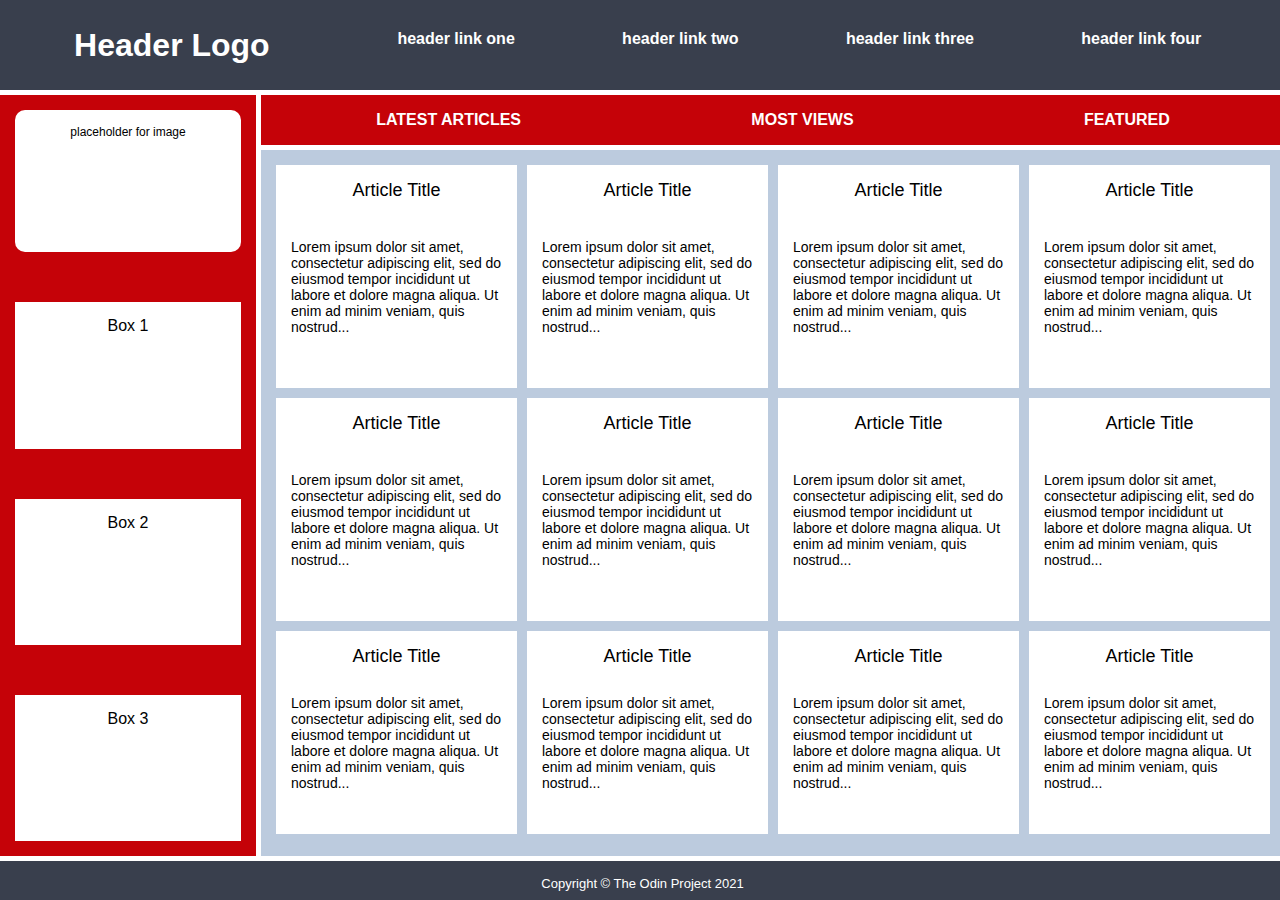
<file: intermediate-html-css/advanced-grid/02-holy-grail-mockup/index.html>
<!DOCTYPE html>
<html lang="en">
    <head>
        <meta charset="UTF-8" />
        <meta http-equiv="X-UA-Compatible" content="IE=edge" />
        <meta name="viewport" content="width=device-width, initial-scale=1.0" />
        <title>Holy Grail Mockup</title>
        <link rel="stylesheet" href="style.css" />
    </head>
    <body>
        <div class="container">
            <div class="header">
                <div class="logo">Header Logo</div>
                <div class="menu">
                    <ul>
                        <li>header link one</li>
                        <li>header link two</li>
                        <li>header link three</li>
                        <li>header link four</li>
                    </ul>
                </div>
            </div>

            <div class="sidebar">
                <div class="photo">
                    <p>placeholder for image</p>
                </div>
                <div class="side-content">Box 1</div>
                <div class="side-content">Box 2</div>
                <div class="side-content">Box 3</div>
            </div>

            <div class="nav">
                <ul>
                    <li>Latest Articles</li>
                    <li>Most Views</li>
                    <li>Featured</li>
                </ul>
            </div>

            <div class="article">
                <div class="card">
                    <p class="title">Article Title</p>
                    <p>
                        Lorem ipsum dolor sit amet, consectetur adipiscing elit, sed do eiusmod
                        tempor incididunt ut labore et dolore magna aliqua. Ut enim ad minim veniam,
                        quis nostrud...
                    </p>
                </div>
                <div class="card">
                    <p class="title">Article Title</p>
                    <p>
                        Lorem ipsum dolor sit amet, consectetur adipiscing elit, sed do eiusmod
                        tempor incididunt ut labore et dolore magna aliqua. Ut enim ad minim veniam,
                        quis nostrud...
                    </p>
                </div>
                <div class="card">
                    <p class="title">Article Title</p>
                    <p>
                        Lorem ipsum dolor sit amet, consectetur adipiscing elit, sed do eiusmod
                        tempor incididunt ut labore et dolore magna aliqua. Ut enim ad minim veniam,
                        quis nostrud...
                    </p>
                </div>
                <div class="card">
                    <p class="title">Article Title</p>
                    <p>
                        Lorem ipsum dolor sit amet, consectetur adipiscing elit, sed do eiusmod
                        tempor incididunt ut labore et dolore magna aliqua. Ut enim ad minim veniam,
                        quis nostrud...
                    </p>
                </div>
                <div class="card">
                    <p class="title">Article Title</p>
                    <p>
                        Lorem ipsum dolor sit amet, consectetur adipiscing elit, sed do eiusmod
                        tempor incididunt ut labore et dolore magna aliqua. Ut enim ad minim veniam,
                        quis nostrud...
                    </p>
                </div>
                <div class="card">
                    <p class="title">Article Title</p>
                    <p>
                        Lorem ipsum dolor sit amet, consectetur adipiscing elit, sed do eiusmod
                        tempor incididunt ut labore et dolore magna aliqua. Ut enim ad minim veniam,
                        quis nostrud...
                    </p>
                </div>
                <div class="card">
                    <p class="title">Article Title</p>
                    <p>
                        Lorem ipsum dolor sit amet, consectetur adipiscing elit, sed do eiusmod
                        tempor incididunt ut labore et dolore magna aliqua. Ut enim ad minim veniam,
                        quis nostrud...
                    </p>
                </div>
                <div class="card">
                    <p class="title">Article Title</p>
                    <p>
                        Lorem ipsum dolor sit amet, consectetur adipiscing elit, sed do eiusmod
                        tempor incididunt ut labore et dolore magna aliqua. Ut enim ad minim veniam,
                        quis nostrud...
                    </p>
                </div>
                <div class="card">
                    <p class="title">Article Title</p>
                    <p>
                        Lorem ipsum dolor sit amet, consectetur adipiscing elit, sed do eiusmod
                        tempor incididunt ut labore et dolore magna aliqua. Ut enim ad minim veniam,
                        quis nostrud...
                    </p>
                </div>
                <div class="card">
                    <p class="title">Article Title</p>
                    <p>
                        Lorem ipsum dolor sit amet, consectetur adipiscing elit, sed do eiusmod
                        tempor incididunt ut labore et dolore magna aliqua. Ut enim ad minim veniam,
                        quis nostrud...
                    </p>
                </div>
                <div class="card">
                    <p class="title">Article Title</p>
                    <p>
                        Lorem ipsum dolor sit amet, consectetur adipiscing elit, sed do eiusmod
                        tempor incididunt ut labore et dolore magna aliqua. Ut enim ad minim veniam,
                        quis nostrud...
                    </p>
                </div>
                <div class="card">
                    <p class="title">Article Title</p>
                    <p>
                        Lorem ipsum dolor sit amet, consectetur adipiscing elit, sed do eiusmod
                        tempor incididunt ut labore et dolore magna aliqua. Ut enim ad minim veniam,
                        quis nostrud...
                    </p>
                </div>
            </div>

            <div class="footer">
                <p>Copyright © The Odin Project 2021</p>
            </div>
        </div>
    </body>
</html>
</file>
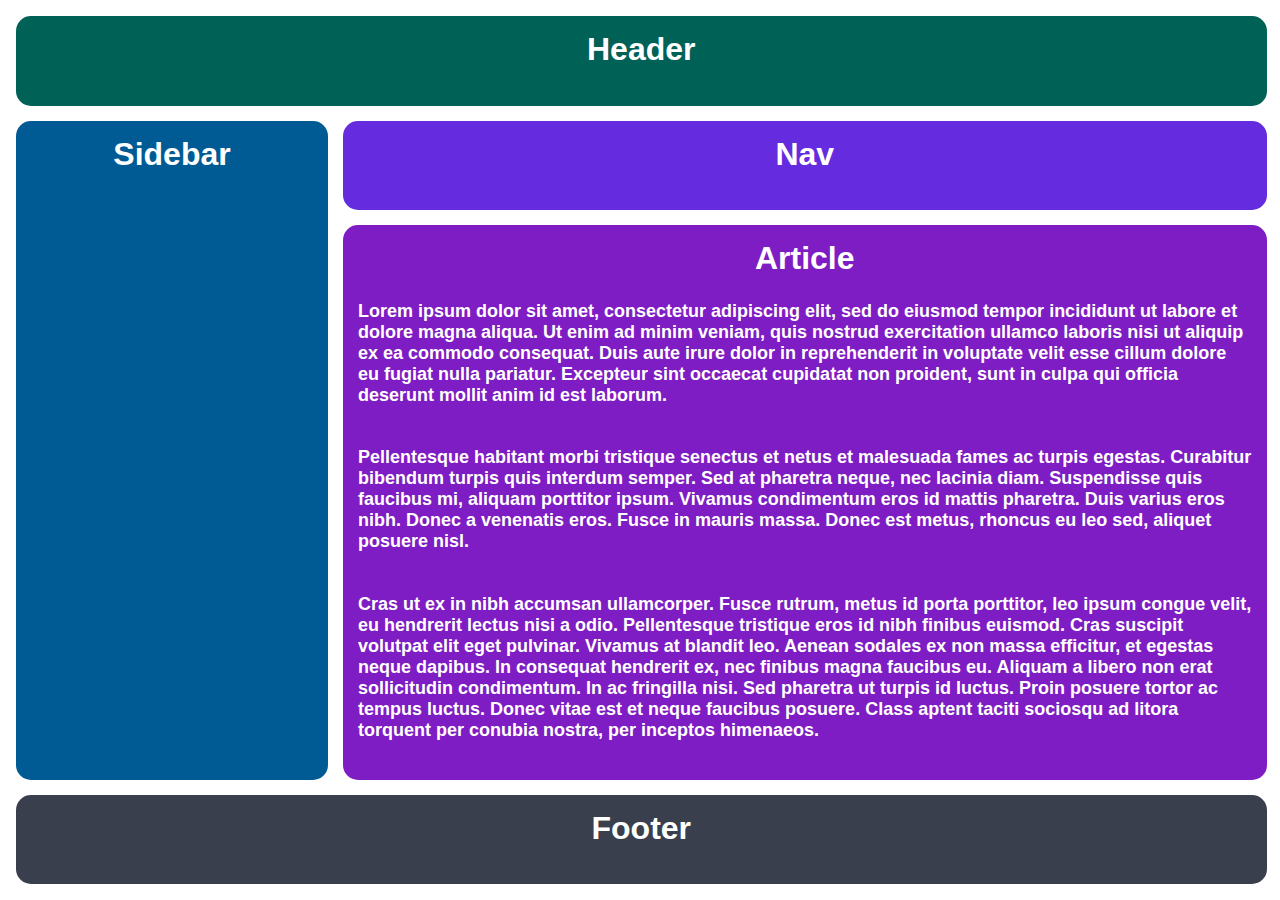
<file: intermediate-html-css/positioning-grid/01-basic-holy-grail/index.html>
<!DOCTYPE html>
<html lang="en">
    <head>
        <meta charset="UTF-8" />
        <meta http-equiv="X-UA-Compatible" content="IE=edge" />
        <meta name="viewport" content="width=device-width, initial-scale=1.0" />
        <title>The Holy Grail</title>
        <link rel="stylesheet" href="style.css" />
    </head>
    <body>
        <div class="container">
            <div class="header">Header</div>
            <div class="sidebar">Sidebar</div>
            <div class="nav">Nav</div>
            <div class="article">
                Article
                <p>
                    Lorem ipsum dolor sit amet, consectetur adipiscing elit, sed do eiusmod tempor
                    incididunt ut labore et dolore magna aliqua. Ut enim ad minim veniam, quis
                    nostrud exercitation ullamco laboris nisi ut aliquip ex ea commodo consequat.
                    Duis aute irure dolor in reprehenderit in voluptate velit esse cillum dolore eu
                    fugiat nulla pariatur. Excepteur sint occaecat cupidatat non proident, sunt in
                    culpa qui officia deserunt mollit anim id est laborum.
                </p>
                <p>
                    Pellentesque habitant morbi tristique senectus et netus et malesuada fames ac
                    turpis egestas. Curabitur bibendum turpis quis interdum semper. Sed at pharetra
                    neque, nec lacinia diam. Suspendisse quis faucibus mi, aliquam porttitor ipsum.
                    Vivamus condimentum eros id mattis pharetra. Duis varius eros nibh. Donec a
                    venenatis eros. Fusce in mauris massa. Donec est metus, rhoncus eu leo sed,
                    aliquet posuere nisl.
                </p>
                <p>
                    Cras ut ex in nibh accumsan ullamcorper. Fusce rutrum, metus id porta porttitor,
                    leo ipsum congue velit, eu hendrerit lectus nisi a odio. Pellentesque tristique
                    eros id nibh finibus euismod. Cras suscipit volutpat elit eget pulvinar. Vivamus
                    at blandit leo. Aenean sodales ex non massa efficitur, et egestas neque dapibus.
                    In consequat hendrerit ex, nec finibus magna faucibus eu. Aliquam a libero non
                    erat sollicitudin condimentum. In ac fringilla nisi. Sed pharetra ut turpis id
                    luctus. Proin posuere tortor ac tempus luctus. Donec vitae est et neque faucibus
                    posuere. Class aptent taciti sociosqu ad litora torquent per conubia nostra, per
                    inceptos himenaeos.
                </p>
            </div>
            <div class="footer">Footer</div>
        </div>
    </body>
</html>
</file>
<file: intermediate-html-css/advanced-grid/02-holy-grail-mockup/style.css>
* {
    margin: 0;
    padding: 0;
}

.container {
    text-align: center;
    display: grid;
    gap: 5px;
    grid-template-rows: 10% 50px 1fr;
    grid-template-columns: 20% 80%;
    height: 100vh;
}

.container div {
    display: grid;
    padding: 15px;
    font-size: 32px;
    font-family: Helvetica;
    font-weight: bold;
    color: white;
}

.header {
    display: grid;
    grid-column: span 2;
    grid-template-columns: 1fr 3fr;
    background-color: #393f4d;
}

.header .logo {
    place-content: center;
    padding: 0;
}

.menu ul,
.menu li {
    display: grid;
    grid-row: 1;
    padding: 0;
    font-size: 16px;
}

.sidebar {
    display: grid;
    grid-row: span 2;
    gap: 50px;
    background-color: #c50208;
}

.sidebar .photo {
    display: grid;
    background-color: white;
    color: black;
    font-size: 12px;
    font-weight: normal;
    border-radius: 10px;
}

.sidebar .side-content {
    display: grid;
    background-color: white;
    color: black;
    font-size: 16px;
    font-weight: normal;
}

.container .nav {
    display: grid;
    grid-row: 2 / 3;
    grid-column: 2;
    height: 100%;
    padding: 0;
    background-color: #c50208;
}

.nav ul {
    display: grid;
    grid-auto-flow: column;
}

.nav ul li {
    display: grid;
    grid-auto-flow: column;
    font-size: 16px;
    place-content: center;
    text-transform: uppercase;
}

.article {
    grid-column: 2;
    grid-template-rows: 33% 33% 30%;
    grid-auto-flow: column;
    gap: 10px;
    background-color: #bccbde;
}

.article p {
    font-size: 18px;
    font-family: sans-serif;
    color: white;
    text-align: left;
}

.article .card {
    background-color: #ffffff;
    color: black;
    text-align: center;
}

.card p {
    color: black;
    font-weight: normal;
    font-size: 14px;
}

.card .title {
    font-size: 18px;
    text-align: center;
}

.footer {
    display: grid;
    height: 1vh;
    grid-column: span 2;
    background-color: #393f4d;
}

.footer p {
    font-size: 13px;
    font-weight: normal;
}
</file>
<file: intermediate-html-css/positioning-grid/01-basic-holy-grail/style.css>
body,
html {
    height: 100%;
    margin: 0;
}

.container {
    display: grid;
    grid-template-columns: 25% 74%;
    gap: 15px;
    text-align: center;
    height: 100%;
    padding: 16px;
    box-sizing: border-box;
}

.container div {
    display: grid;
    padding: 15px;
    font-size: 32px;
    font-family: Helvetica;
    font-weight: bold;
    color: white;
    border-radius: 15px;
}

.header {
    display: grid;
    grid-column: span 2;
    background-color: #006157;
}

.sidebar {
    display: grid;
    grid-row: span 2;
    background-color: #005b94;
}

.nav {
    display: grid;
    grid-row: span 1;
    grid-column: span 1;
    background-color: #642cde;
}

.article {
    display: grid;
    grid-column: 2;
    background-color: #7e1dc3;
}

.footer {
    display: grid;
    grid-column: span 2;
    background-color: #393f4d;
}

.article p {
    display: grid;
    font-size: 18px;
    font-family: sans-serif;
    color: white;
    text-align: left;
}
</file>
